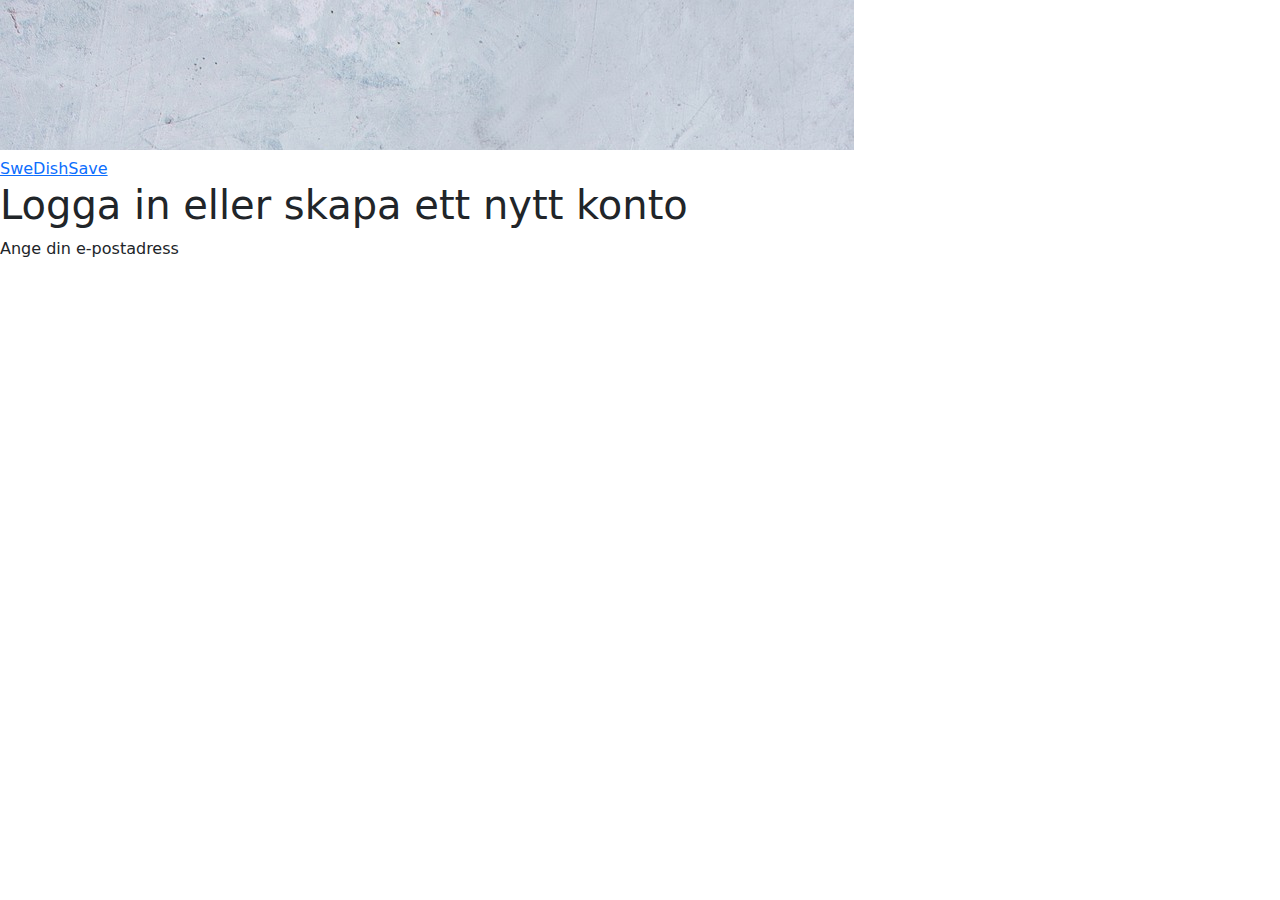
<file: login.html>
<!DOCTYPE html>
<html lang="en">
  <head>
    <meta charset="UTF-8" />
    <meta name="viewport" content="width=device-width, initial-scale=1.0" />
    <link
      href="https://cdn.jsdelivr.net/npm/bootstrap@5.3.3/dist/css/bootstrap.min.css"
      rel="stylesheet"
      integrity="sha384-QWTKZyjpPEjISv5WaRU9OFeRpok6YctnYmDr5pNlyT2bRjXh0JMhjY6hW+ALEwIH"
      crossorigin="anonymous"
    />
    <script
      src="https://cdn.jsdelivr.net/npm/bootstrap@5.3.3/dist/js/bootstrap.bundle.min.js"
      integrity="sha384-YvpcrYf0tY3lHB60NNkmXc5s9fDVZLESaAA55NDzOxhy9GkcIdslK1eN7N6jIeHz"
      crossorigin="anonymous"
    ></script>
    <title>Log In</title>
  </head>
  <body>
    <!-- Section: Design Block
    <section class="text-center text-lg-start">
      <style>
        body {
          background-color: #17594A;
        }
        .rounded-t-5 {
          border-top-left-radius: 0.5rem;
          border-top-right-radius: 0.5rem;
        }

        @media (min-width: 992px) {
          .rounded-tr-lg-0 {
            border-top-right-radius: 0;
          }

          .rounded-bl-lg-5 {
            border-bottom-left-radius: 0.5rem;
          }
        }
      </style>
      <div class="card mb-3">
        <div class="row g-0 d-flex align-items-center">
          <div class="col-lg-4 d-none d-lg-flex">
            <img
              src="broccoli-1835631_1280.jpg"
              alt="Trendy Pants and Shoes"
              class="w-100 rounded-t-5 rounded-tr-lg-0 rounded-bl-lg-5"
            />
          </div>
          <div class="col-lg-8">
            <div class="card-body py-5 px-md-5">
              <form>
                <!-- Email input 
                <div data-mdb-input-init class="form-outline mb-4">
                  <input type="email" id="form2Example1" class="form-control" />
                  <label class="form-label" for="form2Example1"
                    >Email address</label
                  >
                </div>

                <!-- Password input 
                <div data-mdb-input-init class="form-outline mb-4">
                  <input
                    type="password"
                    id="form2Example2"
                    class="form-control"
                  />
                  <label class="form-label" for="form2Example2">Password</label>
                </div>

                <!-- 2 column grid layout for inline styling 
                <div class="row mb-4">
                  <div class="col d-flex justify-content-center">
                    <!-- Checkbox 
                    <div class="form-check">
                      <input
                        class="form-check-input"
                        type="checkbox"
                        value=""
                        id="form2Example31"
                        checked
                      />
                      <label class="form-check-label" for="form2Example31">
                        Remember me
                      </label>
                    </div>
                  </div>

                  <div class="col">
                    <!-- Simple link 
                    <a href="#!">Forgot password?</a>
                  </div>
                </div>

                <!-- Submit button 
                <button
                  type="button"
                  data-mdb-button-init
                  data-mdb-ripple-init
                  class="btn btn-primary btn-block mb-4"
                >
                  Sign in
                </button>
              </form>
            </div>
          </div>
        </div>
      </div>
    </section>
    Section: Design Block -->
    <div class="login-container">
      <div class="login-wrapper">
        <div class="side-image">
          <iframe src="login-food-4936949_1280.jpg" width="100%" height="100%" frameborder="0" style="max-height: 100%; width: 100%;"></iframe>
        </div>
        <div class="logincard">
          <form action="card">
            <div class="topBar">
              <div>
                <a href="index.html">Swe<span class="logo-dish">Dish</span>Save</a>
              </div>
            </div>
            <div class="login-content">
              <div>
                <div class="titleBar">
                  <h1>Logga in eller skapa ett nytt konto</h1>
                </div>
              </div>
              <div class="fZzFTq">
                <div class="multiFormControl">
                  <label for="email" id="email-label" data-shrink="false">Ange din e-postadress
                    <span aria-hidden="true" class="multiFormLabel"></span>
                  </label>
                </div>
              </div>
            </div>
          </form>
        </div>
      </div>
    </div>
  </body>
</html>
</file>
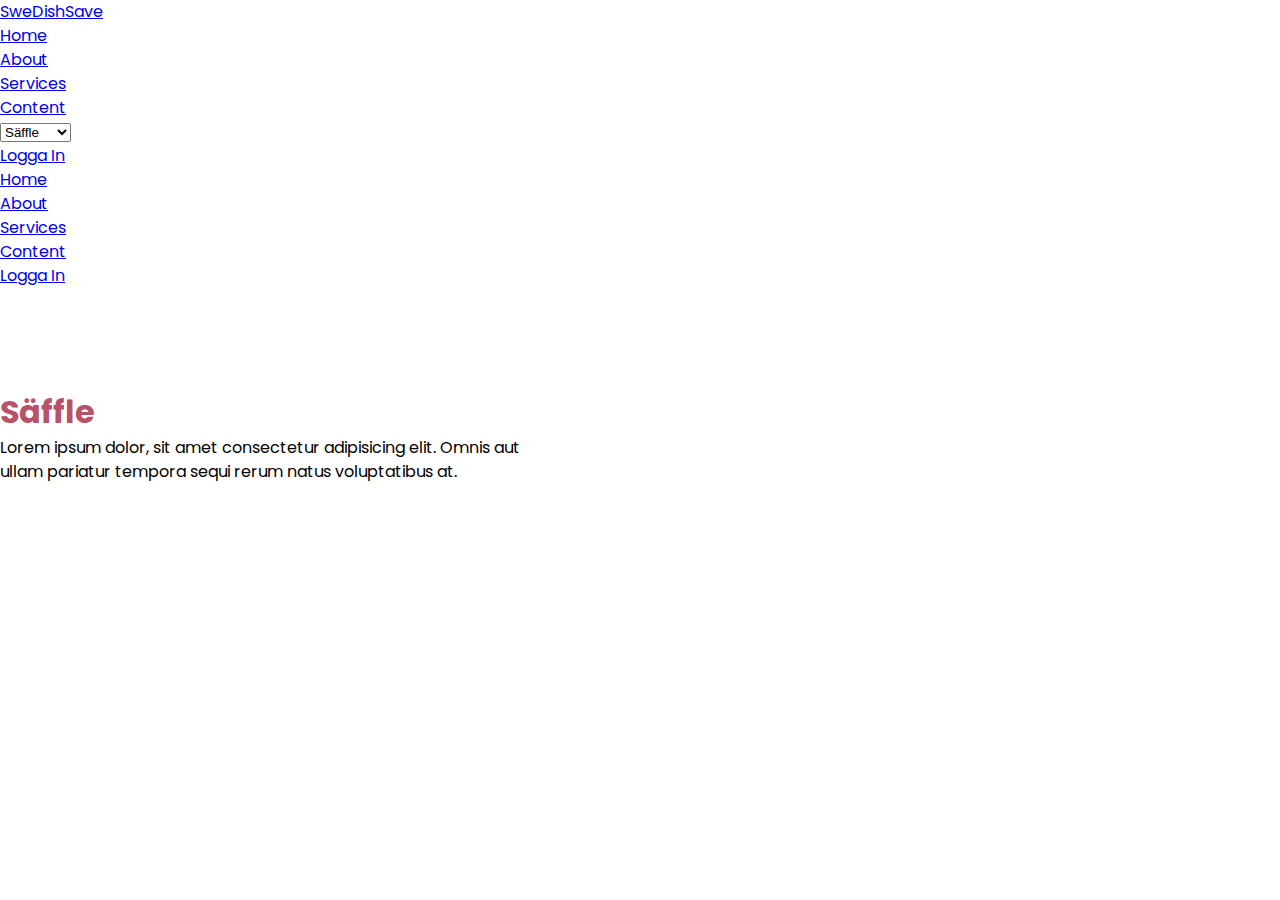
<file: saffle.html>
<!DOCTYPE html>
<html lang="en">
  <head>
    <meta charset="UTF-8" />
    <meta name="viewport" content="width=device-width, initial-scale=1.0" />
    <link
      rel="stylesheet"
      href="https://cdnjs.cloudflare.com/ajax/libs/font-awesome/6.5.1/css/all.min.css"
      integrity="sha512-DTOQO9RWCH3ppGqcWaEA1BIZOC6xxalwEsw9c2QQeAIftl+Vegovlnee1c9QX4TctnWMn13TZye+giMm8e2LwA=="
      crossorigin="anonymous"
      referrerpolicy="no-referrer"
    />
    <title>SweDishSave</title>
    <link rel="stylesheet" href="styles.css" />
  </head>
  <body>
    <header>
      <div class="navbar">
        <div class="logo">
          <a href="index.html">Swe<span>Dish</span>Save</a>
        </div>
        <ul class="links">
          <li><a href="hero">Home</a></li>
          <li><a href="about">About</a></li>
          <li><a href="services">Services</a></li>
          <li><a href="content">Content</a></li>
        </ul>
        <form action="/action_page.php">
  <select id="cities" name="cities">
    <option value="säffle">Säffle</option>
    <option value="karlstad">Karlstad</option>
    <option value="åmål">Åmål</option>
    <option value="grums">Grums</option>
  </select>
</form>
        <a href="#" class="action_btn">Logga In</a>
        <div class="toggle_btn">
          <i class="fa-solid fa-bars"></i>
        </div>
      </div>
      <div class="dropdown_menu">
        <li><a href="saffle.html">Home</a></li>
        <li><a href="about">About</a></li>
        <li><a href="services">Services</a></li>
        <li><a href="content">Content</a></li>
        <li><a href="#" class="action_btn">Logga In</a></li>
      </div>
    </header>

    <main>
      <section id="hero">
        <h1>Säffle</h1>
        <p>
          Lorem ipsum dolor, sit amet consectetur adipisicing elit. Omnis aut
          <br /> ullam pariatur tempora sequi rerum natus voluptatibus
          at.</p>
      </section>
    </main>
    <script>
      const toggleBtn = document.querySelector(".toggle_btn");
        const toggleBtnIcon = document.querySelector(".toggle_btn i");
        const dropDownMenu = document.querySelector(".dropdown_menu");

        toggleBtn.onclick = function () {
            dropDownMenu.classList.toggle("open");
            const isOpen = dropDownMenu.classList.contains("open");

            toggleBtnIcon.classList = isOpen
                ? "fa-solid fa-xmark"
                : "fa-solid fa-bars";
        };
    </script>
  </body>
</html>
</file>
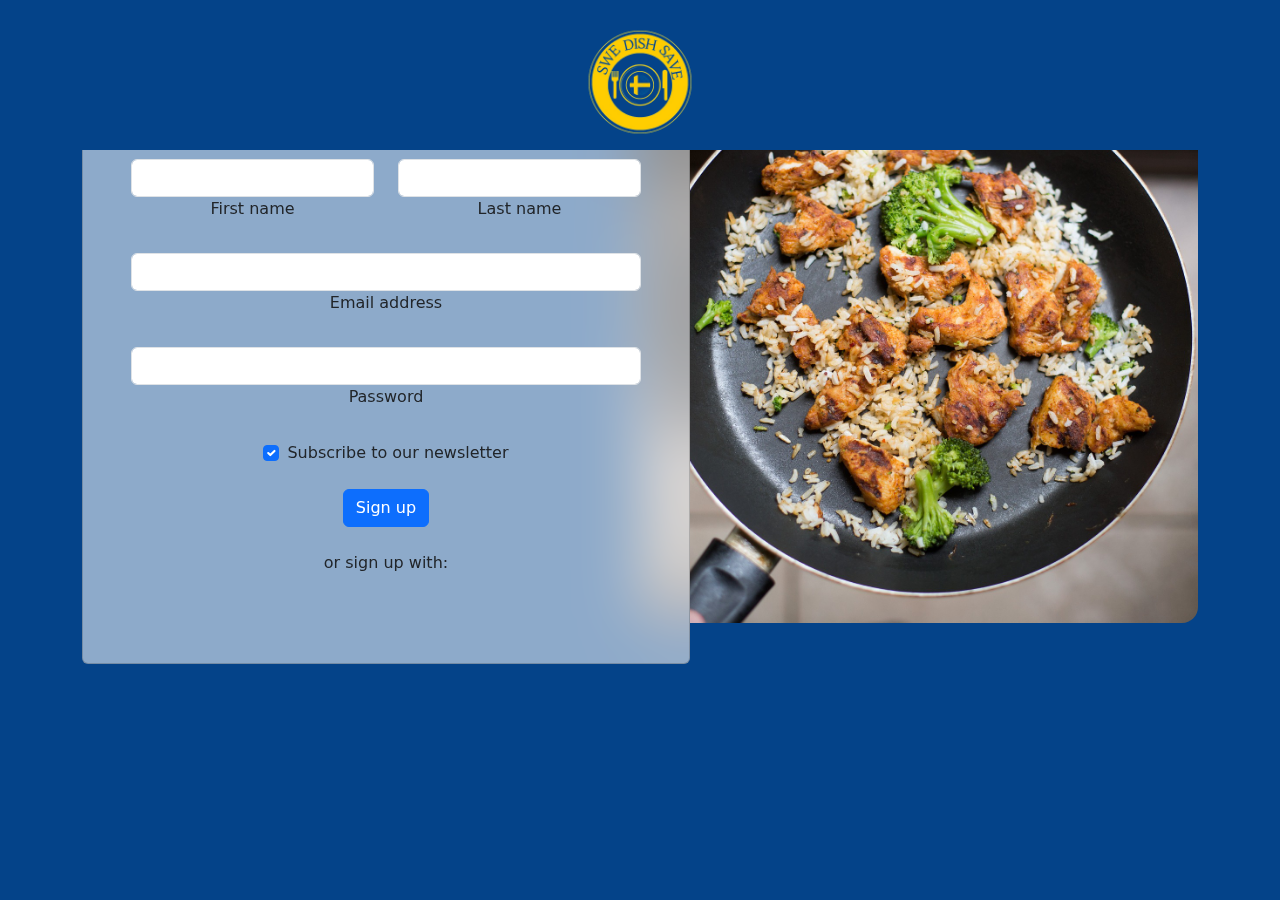
<file: signup.html>
<!DOCTYPE html>
<html lang="en">
<head>
    <meta charset="UTF-8">
    <meta name="viewport" content="width=device-width, initial-scale=1.0">
    <link
      href="https://cdn.jsdelivr.net/npm/bootstrap@5.3.3/dist/css/bootstrap.min.css"
      rel="stylesheet"
      integrity="sha384-QWTKZyjpPEjISv5WaRU9OFeRpok6YctnYmDr5pNlyT2bRjXh0JMhjY6hW+ALEwIH"
      crossorigin="anonymous"
    />
    <script
      src="https://cdn.jsdelivr.net/npm/bootstrap@5.3.3/dist/js/bootstrap.bundle.min.js"
      integrity="sha384-YvpcrYf0tY3lHB60NNkmXc5s9fDVZLESaAA55NDzOxhy9GkcIdslK1eN7N6jIeHz"
      crossorigin="anonymous"
    ></script>
    <title>Sign Up</title>
    <link rel="stylesheet" href="signup.css">
</head>
<body>
    <!-- Section: Design Block -->
<section class="text-center text-lg-start">
  <style>
    body{
        background-color: #044389;
    }
    .cascading-right {
      margin-right: -50px;
    }

    @media (max-width: 991.98px) {
      .cascading-right {
        margin-right: 0;
      }
    }
  </style>
  <nav
      class="navbar sticky-top navbar-expand-lg navbar-dark"
      id="navbar"
      onscroll="showNavbar()"
    >
      <div class="logo-container">
        <!-- Logo -->
        <div class="logo-area">
          <a href="index.html">
            <img
              src="Swedishsave-removebg-preview.png"
              alt=""
              class="logo-png"
              id="logo-img"
            />
          </a>
        </div>
      </div>
    </nav>
  <!-- Jumbotron -->
  <div class="container py-4">
    <div class="row g-0 align-items-center">
      <div class="col-lg-6 mb-5 mb-lg-0">
        <div class="card cascading-right" style="
            background: hsla(0, 0%, 100%, 0.55);
            backdrop-filter: blur(30px);
            ">
          <div class="card-body p-5 shadow-5 text-center">
            <h2 class="fw-bold mb-5">Sign up now</h2>
            <form>
              <!-- 2 column grid layout with text inputs for the first and last names -->
              <div class="row">
                <div class="col-md-6 mb-4">
                  <div data-mdb-input-init class="form-outline">
                    <input type="text" id="form3Example1" class="form-control" required/>
                    <label class="form-label" for="form3Example1">First name</label>
                  </div>
                </div>
                <div class="col-md-6 mb-4">
                  <div data-mdb-input-init class="form-outline">
                    <input type="text" id="form3Example2" class="form-control" required/>
                    <label class="form-label" for="form3Example2">Last name</label>
                  </div>
                </div>
              </div>

              <!-- Email input -->
              <div data-mdb-input-init class="form-outline mb-4">
                <input type="email" id="form3Example3" class="form-control" required/>
                <label class="form-label" for="form3Example3">Email address</label>
              </div>

              <!-- Password input -->
              <div data-mdb-input-init class="form-outline mb-4">
                <input type="password" id="form3Example4" class="form-control" required/>
                <label class="form-label" for="form3Example4">Password</label>
              </div>

              <!-- Checkbox -->
              <div class="form-check d-flex justify-content-center mb-4">
                <input class="form-check-input me-2" type="checkbox" value="" id="form2Example33" checked />
                <label class="form-check-label" for="form2Example33">
                  Subscribe to our newsletter
                </label>
              </div>

              <!-- Submit button -->
              <button type="submit" data-mdb-button-init data-mdb-ripple-init class="btn btn-primary btn-block mb-4">
                Sign up
              </button>

              <!-- Register buttons -->
              <div class="text-center">
                <p>or sign up with:</p>
                <button type="button" data-mdb-button-init data-mdb-ripple-init class="btn btn-link btn-floating mx-1">
                  <i class="fab fa-facebook-f"></i>
                </button>

                <button type="button" data-mdb-button-init data-mdb-ripple-init class="btn btn-link btn-floating mx-1">
                  <i class="fab fa-google"></i>
                </button>

                <button type="button" data-mdb-button-init data-mdb-ripple-init class="btn btn-link btn-floating mx-1">
                  <i class="fab fa-twitter"></i>
                </button>

                <button type="button" data-mdb-button-init data-mdb-ripple-init class="btn btn-link btn-floating mx-1">
                  <i class="fab fa-github"></i>
                </button>
              </div>
            </form>
          </div>
        </div>
      </div>

      <div class="col-lg-6 mb-5 mb-lg-0">
        <img src="broccoli-1835631_1280.jpg" class="w-100 rounded-4 shadow-4"
          alt="" />
      </div>
    </div>
  </div>
  <!-- Jumbotron -->
</section>
<!-- Section: Design Block -->
</body>
<!-- <script src="about.js"></script> -->
</html>
</file>
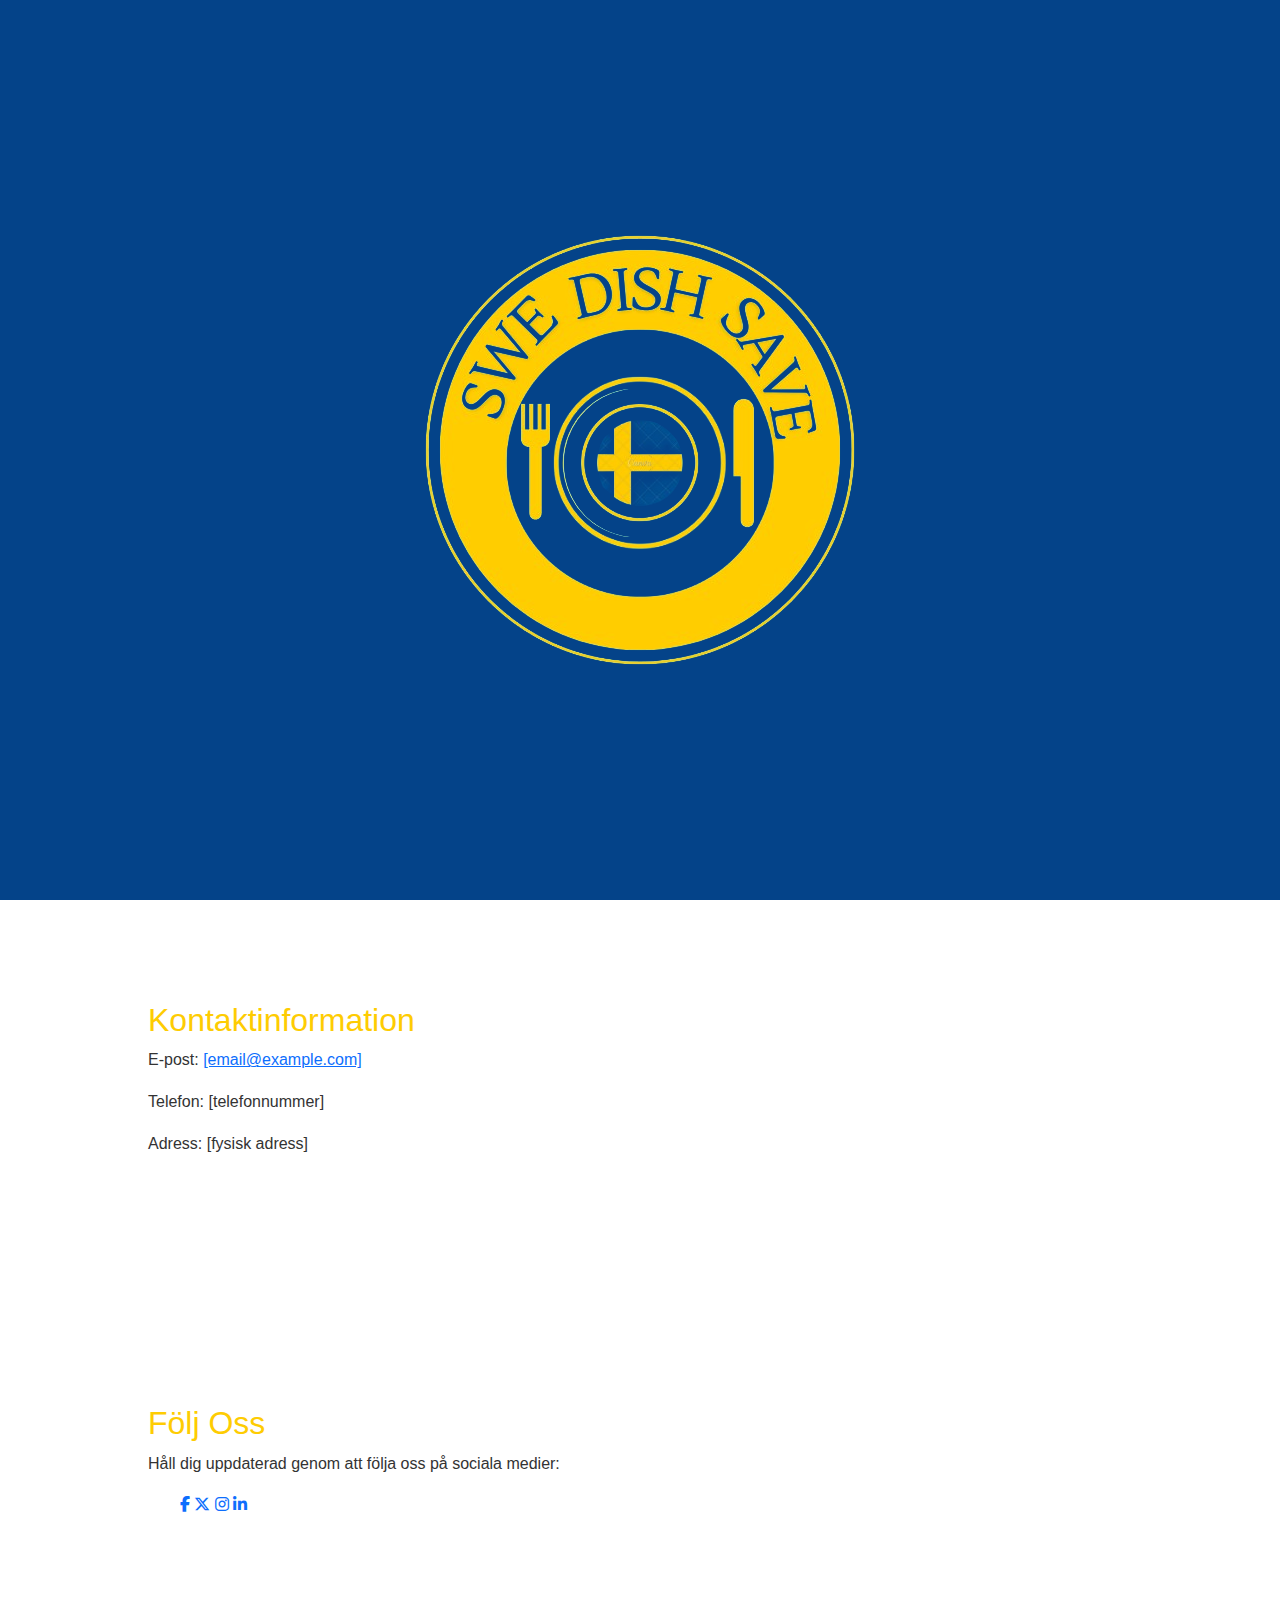
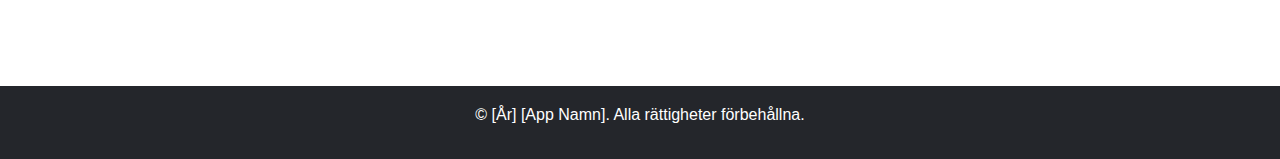
<file: footer/contact-us.html>
<!DOCTYPE html>
<html lang="sv">
<head>
    <<!DOCTYPE html>
<html lang="en">
  <head>
    <meta charset="UTF-8" />
    <meta name="viewport" content="width=device-width, initial-scale=1.0" />
    <link
      href="https://cdn.jsdelivr.net/npm/bootstrap@5.3.3/dist/css/bootstrap.min.css"
      rel="stylesheet"
      integrity="sha384-QWTKZyjpPEjISv5WaRU9OFeRpok6YctnYmDr5pNlyT2bRjXh0JMhjY6hW+ALEwIH"
      crossorigin="anonymous"
    />
    <script
      src="https://cdn.jsdelivr.net/npm/bootstrap@5.3.3/dist/js/bootstrap.bundle.min.js"
      integrity="sha384-YvpcrYf0tY3lHB60NNkmXc5s9fDVZLESaAA55NDzOxhy9GkcIdslK1eN7N6jIeHz"
      crossorigin="anonymous"
    ></script>
    <link
      rel="stylesheet"
      href="https://cdnjs.cloudflare.com/ajax/libs/font-awesome/6.5.2/css/all.min.css"
    />
    <link rel="stylesheet" href="../styles.css" />
    <link rel="stylesheet" href="../about-styles.css">
    <title>Kontakta Oss - [App Namn]</title>
    <style>
        body {
            font-family: Arial, sans-serif;
            line-height: 1.6;
            margin: 0;
            padding: 0;
            color: #333;
        }
        header {
            background: #044389;
            color: #fff;
            padding: 1em 0;
            text-align: center;
        }
        .container {
            width: 80%;
            margin: auto;
            overflow: hidden;
        }
        h1{
            text-align: center;
        }
        h1, h2 {
            color: #fecc02;
        }
        .contact-form {
            margin: 2em 0;
        }
        .contact-form label {
            display: block;
            margin: 0.5em 0 0.2em;
        }
        .contact-form input, .contact-form textarea {
            width: 100%;
            padding: 0.5em;
            margin-bottom: 1em;
            border: 1px solid #ccc;
            border-radius: 5px;
        }
        .contact-form button {
            background: #044389;
            color: #fff;
            padding: 0.7em 1.5em;
            border: none;
            border-radius: 5px;
            cursor: pointer;
        }
        .contact-details {
            margin: 2em 0;
        }
        footer {
            background: #24262b;
            color: #fff;
            text-align: center;
            padding: 1em 0;
            margin-top: 2em;
        }
    </style>
</head>
<body>
      <!-- Navbar -->
    <nav
      class="navbar sticky-top navbar-expand-lg navbar-dark"
      id="navbar"
      onscroll="showNavbar()"
    >
      <div class="logo-container">
        <!-- Logo -->
        <div class="logo-area">
        <a href="">
            <img src="../Swedishsave-removebg-preview.png" alt="" class="logo-png" id="logo-img">
        </a>
        </div>
      </div>
    </nav>
    <div class="container">
        <section class="contact-form">
            <h1>Kontakta Oss</h1>
            <form action="mailto:[email@example.com]" method="post" enctype="text/plain">
                <label for="name">Namn:</label>
                <input type="text" id="name" name="name" required>

                <label for="email">E-post:</label>
                <input type="email" id="email" name="email" required>

                <label for="subject">Ämne:</label>
                <input type="text" id="subject" name="subject" required>

                <label for="message">Meddelande:</label>
                <textarea id="message" name="message" rows="5" required></textarea>

                <button type="submit">Skicka Meddelande</button>
            </form>
        </section>
        <section class="contact-details">
            <h2>Kontaktinformation</h2>
            <p>E-post: <a href="mailto:[email@example.com]">[email@example.com]</a></p>
            <p>Telefon: [telefonnummer]</p>
            <p>Adress: [fysisk adress]</p>
        </section>
        <section class="social-media">
            <h2>Följ Oss</h2>
            <p>Håll dig uppdaterad genom att följa oss på sociala medier:</p>
            <ul class="social-links">
              <a href="https://www.facebook.com/"
                ><i class="fab fa-facebook-f"></i
              ></a>
              <a href="https://twitter.com/"
                ><i class="fab fa-x-twitter"></i
              ></a>
              <a href="https://twitter.com/"
                ><i class="fab fa-instagram"></i
              ></a>
              <a href="https://www.linkedin.com/"
                ><i class="fab fa-linkedin-in"></i
              ></a>
            </ul>
        </section>
    </div>
    <footer>
        <p>&copy; [År] [App Namn]. Alla rättigheter förbehållna.</p>
    </footer>
</body>
<script>
    window.onscroll = function () {
  growShrinkLogo();
};

function growShrinkLogo() {
  var Logo = document.getElementById("navbar");
  if (document.body.scrollTop > 5 || document.documentElement.scrollTop > 5) {
    Logo.style.height = "150px";
  } else {
    Logo.style.height = "100%";
  }

  if (document.body.scrollTop > 5 || document.documentElement.scrollTop > 5) {
    document.getElementById("logo-img").style.height = "130px";
    document.getElementById("logo-img").style.width = "130px";
  } else {
    document.getElementById("logo-img").style.height = "100%";
    document.getElementById("logo-img").style.width = "100%";
  }
}

</script>
</html>
</file>
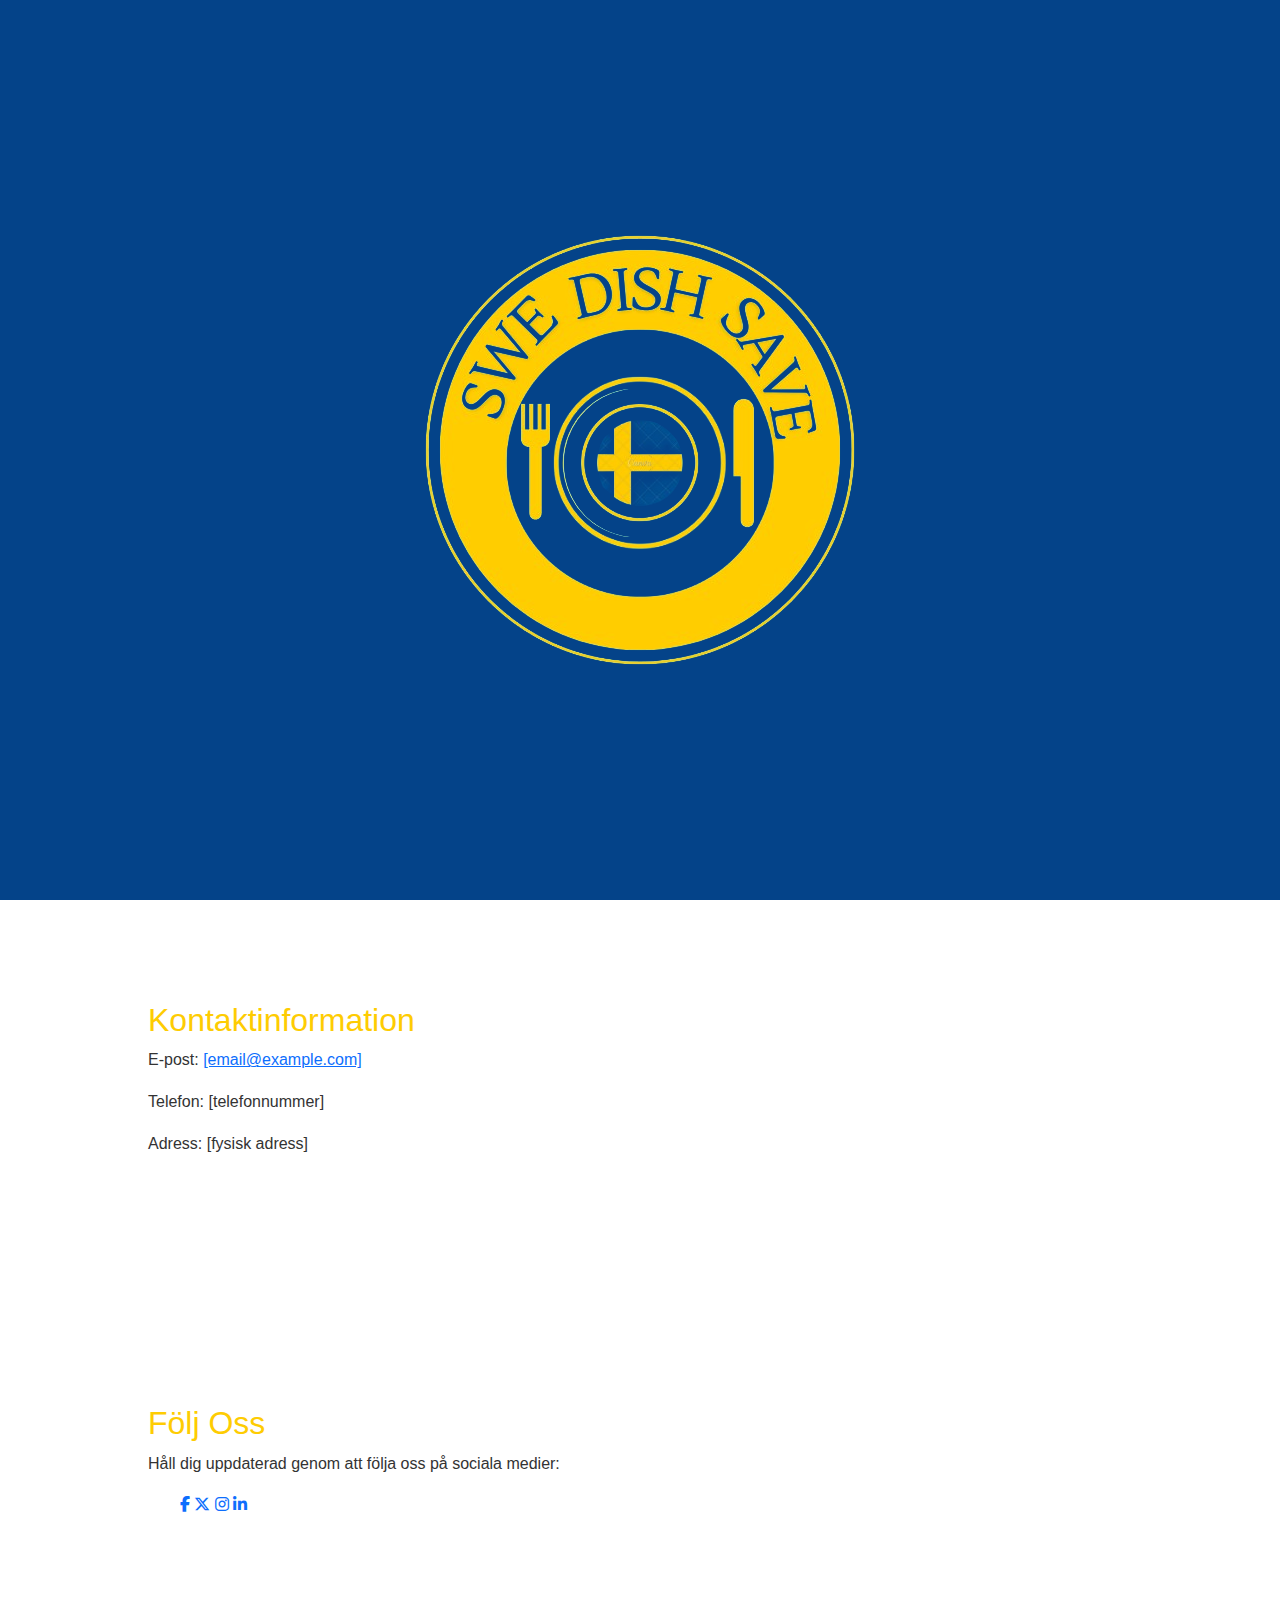
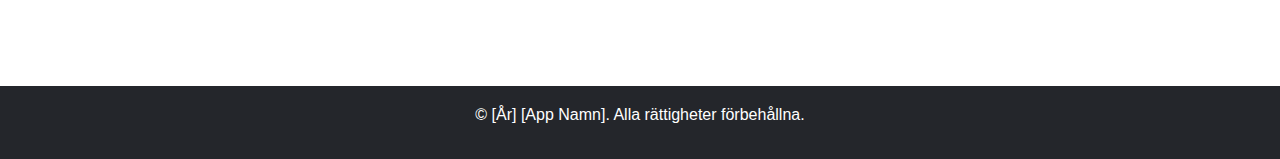
<file: txt.html/contact-us.html>
<!DOCTYPE html>
<html lang="sv">
<head>
    <<!DOCTYPE html>
<html lang="en">
  <head>
    <meta charset="UTF-8" />
    <meta name="viewport" content="width=device-width, initial-scale=1.0" />
    <link
      href="https://cdn.jsdelivr.net/npm/bootstrap@5.3.3/dist/css/bootstrap.min.css"
      rel="stylesheet"
      integrity="sha384-QWTKZyjpPEjISv5WaRU9OFeRpok6YctnYmDr5pNlyT2bRjXh0JMhjY6hW+ALEwIH"
      crossorigin="anonymous"
    />
    <script
      src="https://cdn.jsdelivr.net/npm/bootstrap@5.3.3/dist/js/bootstrap.bundle.min.js"
      integrity="sha384-YvpcrYf0tY3lHB60NNkmXc5s9fDVZLESaAA55NDzOxhy9GkcIdslK1eN7N6jIeHz"
      crossorigin="anonymous"
    ></script>
    <link
      rel="stylesheet"
      href="https://cdnjs.cloudflare.com/ajax/libs/font-awesome/6.5.2/css/all.min.css"
    />
    <link rel="stylesheet" href="../styles.css" />
    <link rel="stylesheet" href="../about-styles.css">
    <title>Kontakta Oss - [App Namn]</title>
    <style>
        body {
            font-family: Arial, sans-serif;
            line-height: 1.6;
            margin: 0;
            padding: 0;
            color: #333;
        }
        header {
            background: #044389;
            color: #fff;
            padding: 1em 0;
            text-align: center;
        }
        .container {
            width: 80%;
            margin: auto;
            overflow: hidden;
        }
        h1{
            text-align: center;
        }
        h1, h2 {
            color: #fecc02;
        }
        .contact-form {
            margin: 2em 0;
        }
        .contact-form label {
            display: block;
            margin: 0.5em 0 0.2em;
        }
        .contact-form input, .contact-form textarea {
            width: 100%;
            padding: 0.5em;
            margin-bottom: 1em;
            border: 1px solid #ccc;
            border-radius: 5px;
        }
        .contact-form button {
            background: #044389;
            color: #fff;
            padding: 0.7em 1.5em;
            border: none;
            border-radius: 5px;
            cursor: pointer;
        }
        .contact-details {
            margin: 2em 0;
        }
        footer {
            background: #24262b;
            color: #fff;
            text-align: center;
            padding: 1em 0;
            margin-top: 2em;
        }
    </style>
</head>
<body>
      <!-- Navbar -->
    <nav
      class="navbar sticky-top navbar-expand-lg navbar-dark"
      id="navbar"
      onscroll="showNavbar()"
    >
      <div class="logo-container">
        <!-- Logo -->
        <div class="logo-area">
        <a href="">
            <img src="../Swedishsave-removebg-preview.png" alt="" class="logo-png" id="logo-img">
        </a>
        </div>
      </div>
    </nav>
    <div class="container">
        <section class="contact-form">
            <h1>Kontakta Oss</h1>
            <form action="mailto:[email@example.com]" method="post" enctype="text/plain">
                <label for="name">Namn:</label>
                <input type="text" id="name" name="name" required>

                <label for="email">E-post:</label>
                <input type="email" id="email" name="email" required>

                <label for="subject">Ämne:</label>
                <input type="text" id="subject" name="subject" required>

                <label for="message">Meddelande:</label>
                <textarea id="message" name="message" rows="5" required></textarea>

                <button type="submit">Skicka Meddelande</button>
            </form>
        </section>
        <section class="contact-details">
            <h2>Kontaktinformation</h2>
            <p>E-post: <a href="mailto:[email@example.com]">[email@example.com]</a></p>
            <p>Telefon: [telefonnummer]</p>
            <p>Adress: [fysisk adress]</p>
        </section>
        <section class="social-media">
            <h2>Följ Oss</h2>
            <p>Håll dig uppdaterad genom att följa oss på sociala medier:</p>
            <ul class="social-links">
              <a href="https://www.facebook.com/"
                ><i class="fab fa-facebook-f"></i
              ></a>
              <a href="https://twitter.com/"
                ><i class="fab fa-x-twitter"></i
              ></a>
              <a href="https://twitter.com/"
                ><i class="fab fa-instagram"></i
              ></a>
              <a href="https://www.linkedin.com/"
                ><i class="fab fa-linkedin-in"></i
              ></a>
            </ul>
        </section>
    </div>
    <footer>
        <p>&copy; [År] [App Namn]. Alla rättigheter förbehållna.</p>
    </footer>
</body>
<script>
    window.onscroll = function () {
  growShrinkLogo();
};

function growShrinkLogo() {
  var Logo = document.getElementById("navbar");
  if (document.body.scrollTop > 5 || document.documentElement.scrollTop > 5) {
    Logo.style.height = "150px";
  } else {
    Logo.style.height = "100%";
  }

  if (document.body.scrollTop > 5 || document.documentElement.scrollTop > 5) {
    document.getElementById("logo-img").style.height = "130px";
    document.getElementById("logo-img").style.width = "130px";
  } else {
    document.getElementById("logo-img").style.height = "100%";
    document.getElementById("logo-img").style.width = "100%";
  }
}

</script>
</html>
</file>
<file: styles.css>
@import url("https://fonts.googleapis.com/css2?family=Poppins:ital,wght@0,100;0,200;0,300;0,400;0,500;0,600;0,700;0,800;0,900;1,100;1,200;1,300;1,400;1,500;1,600;1,700;1,800;1,900&display=swap");
* {
  margin: 0;
  padding: 0;
  box-sizing: border-box;
}
html {
  scroll-behavior: smooth;
}
body {
  /* background: url("images/bg.jpg") rgba(0, 0, 0, 0.3);
  background-blend-mode: multiply;
  background-position: center;
  background-size: cover;
  background-repeat: no-repeat;  */
  background-color: white;
  line-height: 1.5;
  font-family: "Poppins", sans-serif;

  /* #1C1120 #1D1B24 #231E2C #674638 #897456  #6B3C00 #2F4858 #A799B7 #604D53*/
}
/* .navbar .container{
    background-color: #75A196;
} */
nav {
  position: fixed;
  width: 100%;
  top: 0;
  transition: background-color, box-shadow 0.4s ease-in-out;
  z-index: 99;
}
nav.scrolled {
  background-color: rgba(250, 235, 215, 0.3);
  box-shadow: 0 5px 10px #252d2d33;
  position: fixed;
  transition: background-color, box-shadow 0.4s ease-in-out;
}

.navbar-brand {
  color: #fecc02;
  font-weight: bold;
  font-family: Konga, Arial Black, sans-serif;
  letter-spacing: 1px;
  transition: 0.3s ease-in-out;
}
.logo-png {
  width: 250px;
  height: 250px;
}
.logo-dish {
  color: #044389;
  transition: 0.3s ease-in-out;

  /* #006aa7 */
}
.logo-dish:hover {
  color: #fecc02; /* Change color on hover */
  transition: 0.3s ease-out;
}
.navbar-toggler {
  background-color: rgba(36, 38, 43, 0.8);
}
.navbar-brand:hover {
  color: #044389; /* Show only the word "Dish" on hover */
  transition: 0.3s ease-out;
}
.nav-link {
  position: relative;
  /* color: black; */
}
/* .navbar-nav .nav-link.active {
  color: black;
} */
.nav-link::before {
  content: " ";
  position: absolute;
  bottom: 0;
  left: 50%;
  transform: translateX(-50%);
  width: 0;
  height: 2px;
  background-color: #fecc02;
  /* #fecc02  */
  visibility: hidden;
  transition: 0.3s ease-in-out;
}
.nav-link:hover::before {
  width: 100%;
  visibility: visible;
}
.nav-link:focus::after {
  color: black;
  content: "";
  left: 0;
  position: absolute;
  width: 100%;
  bottom: 0px;
  background-color: #fecc02;
  height: 2px;
  /* #006aa7 */
}
/* .nav-link::after {
  content: " ";
  opacity: 0;
  transition: all 0.2s;
  height: 2px;
  width: 100%;
  background-color: #fecc02;
  position: absolute;
  bottom: 0;
  left: 0;
}
.nav-link:hover::after {
  opacity: 1;
} */
.location,
.select-box:hover {
  cursor: pointer;
}
.select-box {
  border: none;
  background: transparent;
}
.styled-select select {
  -webkit-appearance: none;
}
.dropbtn {
  border: none;
  background-color: transparent;
  color: white;
}
.dropdown-content {
  display: none;
  position: absolute;
  background-color: #f1f1f1;
  min-width: 160px;
  overflow: auto;
  box-shadow: 0px 8px 16px 0px rgba(0, 0, 0, 0.2);
  z-index: 1;
}
.dropdown-content a {
  color: black;
  padding: 12px 16px;
  text-decoration: none;
  display: block;
}
.dropbtn span {
  pointer-events: none;
}
.dropdown a:hover {
  background-color: #ddd;
}
.show {
  display: block;
}

.hidden {
  display: none;
}
h1 {
  color: #b85269;
  /* #B53955 #B3346D #914450 #359372*/
}
.menu-section-container {
  padding: 10px;
  max-width: 1170px;
  margin: auto;
}
.row {
  display: flex;
  flex-wrap: wrap;
}
ul {
  list-style-type: none;
}
footer {
  background-color: #24262b;
  color: #fff;
  padding: 70px 0;
  text-align: center;
  position: relative;
  bottom: 0;
  height: 90%;
  width: 100%;
}
.menu-section-col {
  width: 25%;
  padding: 0 15px;
  text-align: left;
  /* background-color: yellow; */
}
.menu-section-col h4 {
  /* background-color: blue; */
  font-size: 18px;
  color: #ffffff;
  text-transform: capitalize;
  margin-bottom: 30px;
  font-weight: 500;
  position: relative;
}
.menu-section-col {
  display: flex;
  flex-direction: column;
}
.menu-section-col li a {
  margin: 0;
  padding: 0;
}

.menu-section-col li {
  /* background-color: green; */
  list-style-position: calc(-10px);
}
.menu-section-col h4::before {
  content: "";
  position: absolute;
  left: 0;
  bottom: -10px;
  background-color: #fecc02;
  /* align-items: center; */
  height: 2px;
  box-sizing: border-box;
  width: 50px;
}
.menu-section-col ul li:not(:last-child) {
  margin-bottom: 10px;
}
.menu-section-col ul li a {
  /* background-color: red; */
  font-size: 16px;
  text-transform: capitalize;
  color: #ffffff;
  font-weight: 300;
  text-decoration: none;
  left: 0;
  color: #bbbbbb;
  display: block;
  transition: all 0.3s ease;
}
.menu-section-col ul li a:hover {
  color: #ffffff;
  padding-left: 10px;
}
.menu-section-col .social-links a {
  display: inline-block;
  height: 40px;
  width: 40px;
  background-color: rgba(255, 255, 255, 0.2);
  margin: 0 10px 10px 0;
  text-align: center;
  line-height: 40px;
  border-radius: 50%;
  color: #ffffff;
  transition: all 0.5s ease;
}
.menu-section-col .social-links a:hover {
  color: #24262b;
  background-color: #ffffff;
}
.product-card {
  border: 1px solid #ddd;
  border-radius: 5px;
  overflow: hidden;
  box-shadow: 0 2px 4px rgba(0, 0, 0, 0.1);
  transition: box-shadow 0.3s ease;
}
.product-card:hover {
  box-shadow: 0 4px 8px rgba(0, 0, 0, 0.2);
}
.product-card img {
  width: 100%;
  height: auto;
}
.product-card-body {
  padding: 15px;
}
.product-card-title {
  font-size: 1.2em;
  margin-bottom: 10px;
}
.product-card-price {
  color: #28a745;
  font-size: 1.1em;
  margin-bottom: 10px;
}
.icons-container{
  display: flex;
  flex-direction: row;
  
/* 
  margin-top: 0.5rem; 
color: #6B7280; 
font-size: 0.875rem;
line-height: 1.25rem; 
font-size: 1.25rem;
line-height: 1.75rem; 
font-weight: 500; 
font-weight: 600; 
width: 100%;  */


margin-bottom: 1.5rem; 

font-weight: 600; 
text-align: center; 

justify-content: center; 
align-items: center; 
align-items: baseline; 
width: 1.5rem; 
width: 100%; 
height: 1.5rem; 
}
.icon-favorite {
  /* margin-left: 290px; */
  /* display: flex; */
}
.row {
  display: flex;
  flex-flow: wrap;
  width: 100%;
  box-sizing: border-box;
}
footer a {
  color: #fff;
  text-decoration: none;
  margin: 0 10px;
}

/* Section styles */
section {
  padding: 100px 0;
}
.second-section {
  background-color: white;
}
/* .home{
  padding-bottom: 400px;
} */
.home {
  display: flex;
  background-size: cover;
  height: 100vh;
  color: #fff;
  min-height: 500px;
  font-family: "Ubuntu", sans-serif;
}
#background-video {
  width: 100vw;
  height: 100vh;
  object-fit: cover;
  position: fixed;
  left: 0;
  right: 0;
  top: 0;
  bottom: 0;
  z-index: -1;
}
/* .video{
  width: 100%;
  height: 100vh;
  background-attachment: fixed;
  background-size: cover;
  z-index: -2;
} */
.video-overlay {
  position: absolute;
  top: 0;
  left: 0;
  width: 100%;
  height: 100%;
  background-color: rgba(0, 0, 0, 0.35);
  z-index: 1;
}

.section {
  background-image: url("background.jpg");
  background-size: cover;
  color: #fff;
  padding: 100px 0;
  text-align: center;
}
.section.secondary {
  background-color: #f8f9fa;
  color: #333;
}
.home-text{
  width: 100%;
  min-height: 100vh;
  display: flex;
  flex-direction: column;
  align-items: center;
  gap: 1em;
  padding: 30px 12% 0;
  z-index: 1;
}
.home-text h1{
  /* font-size: 62px; */
  line-height: 1.2;
  color: white;
  margin-bottom: 20px;
}
.btn-primary {
  display: inline-block;
  padding: 15px 30px;
  background-color: #fecc02;
  color: #fff;
  text-decoration: none;
  font-size: 1.25rem;
  border-radius: 5px;
  transition: background-color 0.3s ease;
}
.btn:hover, .btn-primary:hover {
  background-image: linear-gradient(rgb(0 0 0/30%) 0 0);
}

.section h2 {
  font-size: 2.5em;
  margin-bottom: 20px;
}
.section p {
  font-size: 1.2em;
  margin-bottom: 30px;
}
.section button {
  background-color: #007bff;
  color: #fff;
  border: none;
  padding: 10px 20px;
  font-size: 1.2em;
  border-radius: 5px;
  cursor: pointer;
}
@media (max-width: 991px) {
  .sidebar {
    background-color: rgba(255, 255, 255, 0.15);
    backdrop-filter: blur(10px);
  }
}

.btn:hover {
  transform: translateY(-3px);
  box-shadow: 0 10px 20px rgba(0, 0, 0, 0.2);
}

.btn:active {
  transform: translateY(-2px);
  box-shadow: 0 5px 10px rgba(0, 0, 0, 0.2);
}
div {
  display: block;
  unicode-bidi: isolate;
}

/* .btn-white {
    background-color: #fff;
    color: #777;
} */

.btn-animated {
  animation: moveInBottom 5s ease-out;
  animation-fill-mode: backwards;
}

@keyframes moveInBottom {
  0% {
    opacity: 0;
    transform: translateY(30px);
  }

  100% {
    opacity: 1;
    transform: translateY(0px);
  }
}

#passwordContainer {
  text-align: center;
  background-color: #fff;
  padding: 20px;
  border: 1px solid #ccc;
  box-shadow: 0 0 10px rgba(0, 0, 0, 0.1);
}

#protectedContent {
  text-align: center;
}
</file>
<file: signup.css>
section{
    display: flex;
    flex-direction: column;
}
.logo-container {
  width: 100%;
  display: flex;
  justify-content: center;
}
#logo-img {
  width: 100%;
  height: 120px;
  transition: 0.9s;
}
#logo-area {
  display: flex;
  justify-content: center;
  width: 300px;
  height: 100%;
  /* position: absolute;
    left: 50%;
    top: 0;
    content: "";
    margin-left: -150px; */
}

nav {
  position: fixed;
  width: 100%;
  height: 150px;
  top: 0;
  z-index: 1000;
  transition: background-color, box-shadow 0.4s ease-in-out;
  min-height: 55px;
}
#navbar {
  background-color: #044389;
  padding: 50px 10px;
  color: black;
  text-align: center;
  font-size: 90px;
  font-weight: bold;
  position: fixed;
  top: 0;
  width: 100%;

  transition: 0.5s;
  z-index: 1000;
}
nav.scrolled {
  background-color: rgba(250, 235, 215, 0.3);
  box-shadow: 0 5px 10px #252d2d33;
  position: fixed;
  transition: background-color, box-shadow 0.4s ease-in-out;
}

.navbar-brand {
  color: #fecc02;
  font-weight: bold;
  font-family: Konga, Arial Black, sans-serif;
  letter-spacing: 1px;
  transition: 0.3s ease-in-out;
}

.logo-png {
  width: 250px;
  height: 250px;
}
.logo-dish {
  color: #044389;
  transition: 0.3s ease-in-out;

  /* #006aa7 */
}
.logo-dish:hover {
  color: #fecc02; /* Change color on hover */
  transition: 0.3s ease-out;
}
</file>
<file: about-styles.css>
@import url("https://fonts.googleapis.com/css2?family=Poppins:ital,wght@0,100;0,200;0,300;0,400;0,500;0,600;0,700;0,800;0,900;1,100;1,200;1,300;1,400;1,500;1,600;1,700;1,800;1,900&display=swap");
* {
  margin: 0;
  padding: 0;
  box-sizing: border-box;
}
html {
  scroll-behavior: smooth;
}
body {
  /* background: url("images/bg.jpg") rgba(0, 0, 0, 0.3);
  background-blend-mode: multiply;
  background-position: center;
  background-size: cover;
  background-repeat: no-repeat;  */
  background-color: white;
  line-height: 1.5;
  font-family: "Poppins", sans-serif;

  /* #1C1120 #1D1B24 #231E2C #674638 #897456  #6B3C00 #2F4858 #A799B7 #604D53*/
}
/* .navbar .container{
    background-color: #75A196;
} */
.logo-container {
  width: 100%;
  display: flex;
  justify-content: center;
}
#logo-img {
  width: 100%;
  height: 100%;
  transition: 0.9s;
}
#logo-area {
  display: flex;
  justify-content: center;
  width: 300px;
  height: 100%;
  /* position: absolute;
    left: 50%;
    top: 0;
    content: "";
    margin-left: -150px; */
}
nav {
  position: fixed;
  width: 100%;
  /* height: 600px; */
  top: 0;
  z-index: 1000;
  transition: background-color, box-shadow 0.4s ease-in-out;
  min-height: 55px;
}
#navbar {
  background-color: #044389;
  padding: 50px 10px;
  color: black;
  text-align: center;
  font-size: 90px;
  font-weight: bold;
  position: fixed;
  top: 0;
  width: 100%;
  height: 100vh;
  transition: 0.5s;
  z-index: 1000;
}
nav.scrolled {
  background-color: rgba(250, 235, 215, 0.3);
  box-shadow: 0 5px 10px #252d2d33;
  position: fixed;
  transition: background-color, box-shadow 0.4s ease-in-out;
}

.navbar-brand {
  color: #fecc02;
  font-weight: bold;
  font-family: Konga, Arial Black, sans-serif;
  letter-spacing: 1px;
  transition: 0.3s ease-in-out;
}
.logo-png {
  width: 250px;
  height: 250px;
}
.logo-dish {
  color: #044389;
  transition: 0.3s ease-in-out;

  /* #006aa7 */
}
.logo-dish:hover {
  color: #fecc02; /* Change color on hover */
  transition: 0.3s ease-out;
}
.navbar-toggler {
  background-color: rgba(36, 38, 43, 0.8);
}
.navbar-brand:hover {
  color: #044389; /* Show only the word "Dish" on hover */
  transition: 0.3s ease-out;
}
.nav-link {
  position: relative;
  color: black;
}
.navbar-nav .nav-link.active {
  color: black;
}
.nav-link::before {
  content: " ";
  position: absolute;
  bottom: 0;
  left: 50%;
  transform: translateX(-50%);
  width: 0;
  height: 2px;
  background-color: #fecc02;
  /* #fecc02  */
  visibility: hidden;
  transition: 0.3s ease-in-out;
}
.nav-link:hover::before {
  width: 100%;
  visibility: visible;
}
.nav-link:focus::after {
  color: black;
  content: "";
  left: 0;
  position: absolute;
  width: 100%;
  bottom: 0px;
  background-color: #fecc02;
  height: 2px;
  /* #006aa7 */
}
/* .nav-link::after {
  content: " ";
  opacity: 0;
  transition: all 0.2s;
  height: 2px;
  width: 100%;
  background-color: #fecc02;
  position: absolute;
  bottom: 0;
  left: 0;
}
.nav-link:hover::after {
  opacity: 1;
} */
.location {
  display: flex;
  flex-direction: row;
}
.location,
.select-box:hover {
  cursor: pointer;
}
.select-box {
  border: none;
  background: transparent;
}
.styled-select select {
  -webkit-appearance: none;
}
.dropbtn {
  border: none;
  background-color: transparent;
}
.dropdown-content {
  display: none;
  position: absolute;
  background-color: #f1f1f1;
  min-width: 160px;
  overflow: auto;
  box-shadow: 0px 8px 16px 0px rgba(0, 0, 0, 0.2);
  z-index: 1;
}
.dropdown-content a {
  color: black;
  padding: 12px 16px;
  text-decoration: none;
  display: block;
}
.dropbtn span {
  pointer-events: none;
}
.dropdown a:hover {
  background-color: #ddd;
}
.show {
  display: block;
}

.btn-primary {
  background-color: #044389;
  border: none;
  color: #fff;
}
.btn-primary:hover {
  background-color: transparent;
  border-color: #044389;
}

.hidden {
  display: none;
}
h1 {
  color: #b85269;
  /* #B53955 #B3346D #914450 #359372*/
}
.menu-section-container {
  padding: 10px;
  max-width: 1170px;
  margin: auto;
}
.row {
  display: flex;
  flex-wrap: wrap;
}
ul {
  list-style-type: none;
}
/* footer {
    background-color: #24262b;
    color: #fff;
    padding: 70px 0;
    text-align: center;
    position: relative;
    bottom: 0;
    height: 90%;
    width: 100%;
  } */
footer {
  background-color: #24262b;
  color: #fff;
  /* padding: 1em 0;
  margin-top: 2em;  */
  padding: 70px 0;
  text-align: center;
}
.menu-section-col {
  width: 25%;
  padding: 0 15px;
  text-align: left;
  /* background-color: yellow; */
}
.menu-section-col h4 {
  /* background-color: blue; */
  font-size: 18px;
  color: #ffffff;
  text-transform: capitalize;
  margin-bottom: 30px;
  font-weight: 500;
  position: relative;
}
.menu-section-col {
  display: flex;
  flex-direction: column;
}
.menu-section-col li a {
  margin: 0;
  padding: 0;
}

.menu-section-col li {
  /* background-color: green; */
  list-style-position: calc(-10px);
}
.menu-section-col h4::before {
  content: "";
  position: absolute;
  left: 0;
  bottom: -10px;
  background-color: #fecc02;
  /* align-items: center; */
  height: 2px;
  box-sizing: border-box;
  width: 50px;
}
.menu-section-col ul li:not(:last-child) {
  margin-bottom: 10px;
}
.menu-section-col ul li a {
  /* background-color: red; */
  font-size: 16px;
  text-transform: capitalize;
  color: #ffffff;
  font-weight: 300;
  text-decoration: none;
  left: 0;
  color: #bbbbbb;
  display: block;
  transition: all 0.3s ease;
}
.menu-section-col ul li a:hover {
  color: #ffffff;
  padding-left: 10px;
}
.menu-section-col .social-links a {
  display: inline-block;
  height: 40px;
  width: 40px;
  background-color: rgba(255, 255, 255, 0.2);
  margin: 0 10px 10px 0;
  text-align: center;
  line-height: 40px;
  border-radius: 50%;
  color: #ffffff;
  transition: all 0.5s ease;
}
.menu-section-col .social-links a:hover {
  color: #24262b;
  background-color: #ffffff;
}
footer a {
  color: #fff;
  text-decoration: none;
  margin: 0 10px;
}

/* Section styles */
.section {
  background-image: url("background.jpg");
  background-size: cover;
  color: #fff;
  padding: 100px 0;
  text-align: center;
}
.section.secondary {
  background-color: #f8f9fa;
  color: #333;
}
.section h2 {
  font-size: 2.5em;
  margin-bottom: 20px;
}
.section p {
  font-size: 1.2em;
  margin-bottom: 30px;
}
.section button {
  background-color: #007bff;
  color: #fff;
  border: none;
  padding: 10px 20px;
  font-size: 1.2em;
  border-radius: 5px;
  cursor: pointer;
}
.home-btn {
  background-color: #007bff;
  color: #fff;
  border: none;
  padding: 10px 20px;
  font-size: 1.2em;
  border-radius: 5px;
  cursor: pointer;
}
@media (max-width: 991px) {
  .sidebar {
    background-color: rgba(255, 255, 255, 0.15);
    backdrop-filter: blur(10px);
  }
}

.btn:hover {
  transform: translateY(-3px);
  box-shadow: 0 10px 20px rgba(0, 0, 0, 0.2);
}

.btn:active {
  transform: translateY(-2px);
  box-shadow: 0 5px 10px rgba(0, 0, 0, 0.2);
}
div {
  display: block;
  unicode-bidi: isolate;
}

/* .btn-white {
    background-color: #fff;
    color: #777;
} */

.btn-animated {
  animation: moveInBottom 5s ease-out;
  animation-fill-mode: backwards;
}

@keyframes moveInBottom {
  0% {
    opacity: 0;
    transform: translateY(30px);
  }

  100% {
    opacity: 1;
    transform: translateY(0px);
  }
}
@media (max-width: 768px) {
  .container {
    width: 100%;
    padding: 0 15px;
  }
  .menu-section-col {
    width: 100%;
    padding: 10px 0;
    text-align: center;
  }
}
header {
  color: #fff;
  padding: 1em 0;
  text-align: center;
}
.container {
  padding-top: 300px;
  width: 80%;
  margin: auto;
  overflow: hidden;

  margin-top: 100vh; /* Same as initial navbar height */
  padding: 20px;
  /* height: calc(100vh - 50px); */
  /* display: flex; */
  /* justify-content: center; */
  /* align-items: center; */
  /* background-color: #f1c40f; */
  transition: height 0.5s, margin-top 0.5s;

  /* display: flex;
    flex-flow: wrap;
    gap: 2rem 1rem;
    width: 100%;
    box-sizing: border-box; */
}
.container.my-5.inBOJC{
  display: grid;
  grid-template-rows: repeat(4, 100px);
  grid-template-columns: repeat(auto-fit, minmax (100px, 1fr));
}
h1,
h2 {
  color: #333;
}
.mission,
.vision,
.story,
.offer,
.team,
.testimonials,
.news,
.join,
.contact {
  margin: 2em 0;
}
.team img {
  width: 100px;
  border-radius: 50%;
}

#logo-img.spin {
  animation: spin 2s linear;
}

@keyframes spin {
  from {
    transform: rotate(0deg);
  }
  to {
    transform: rotate(360deg);
  }
}

nav.shrink #logo-img {
  width: 100px;
  height: 100px;
}


  logo.css({
    'top': logoPos + '%',
    'left': logoPos + '%',
    transform: "translate3d(-" + logoPos + "%,-" + logoPos + "%,0)",
  height: logoSize
  });

  navbar.css({
    'top': headerPos + 'px'
  });
});
</file>
